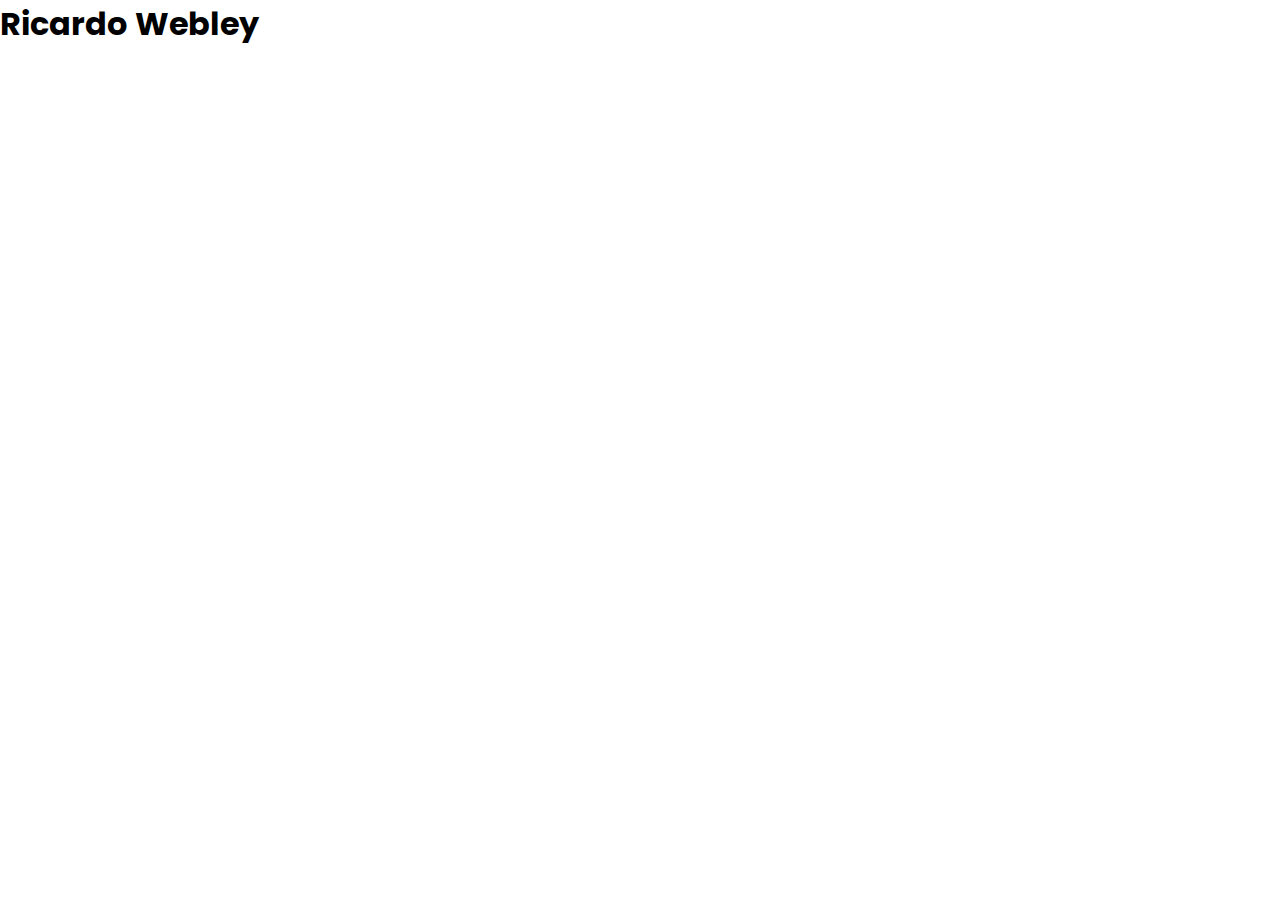
<file: index.html>
<!DOCTYPE html>
<html lang="en">
<head>
    <meta charset="UTF-8">
    <meta name="viewport" content="width=device-width, initial-scale=1.0">
    <title>Ricardo Webley</title>
    <link rel="stylesheet" href="assets/css/main.css">
</head>
<body>
    <h1>Ricardo Webley</h1>
</body>
</html>
</file>
<file: assets/css/main.css>
@import url("https://fonts.googleapis.com/css2?family=Poppins:wght@300;400;500;600&display=swap");

* {
  margin: 0;
  padding: 0;
}
body {
    font-family: "Poppins", sans-serif;
  }
  
  html {
    scroll-behavior: smooth;
  }
</file>
